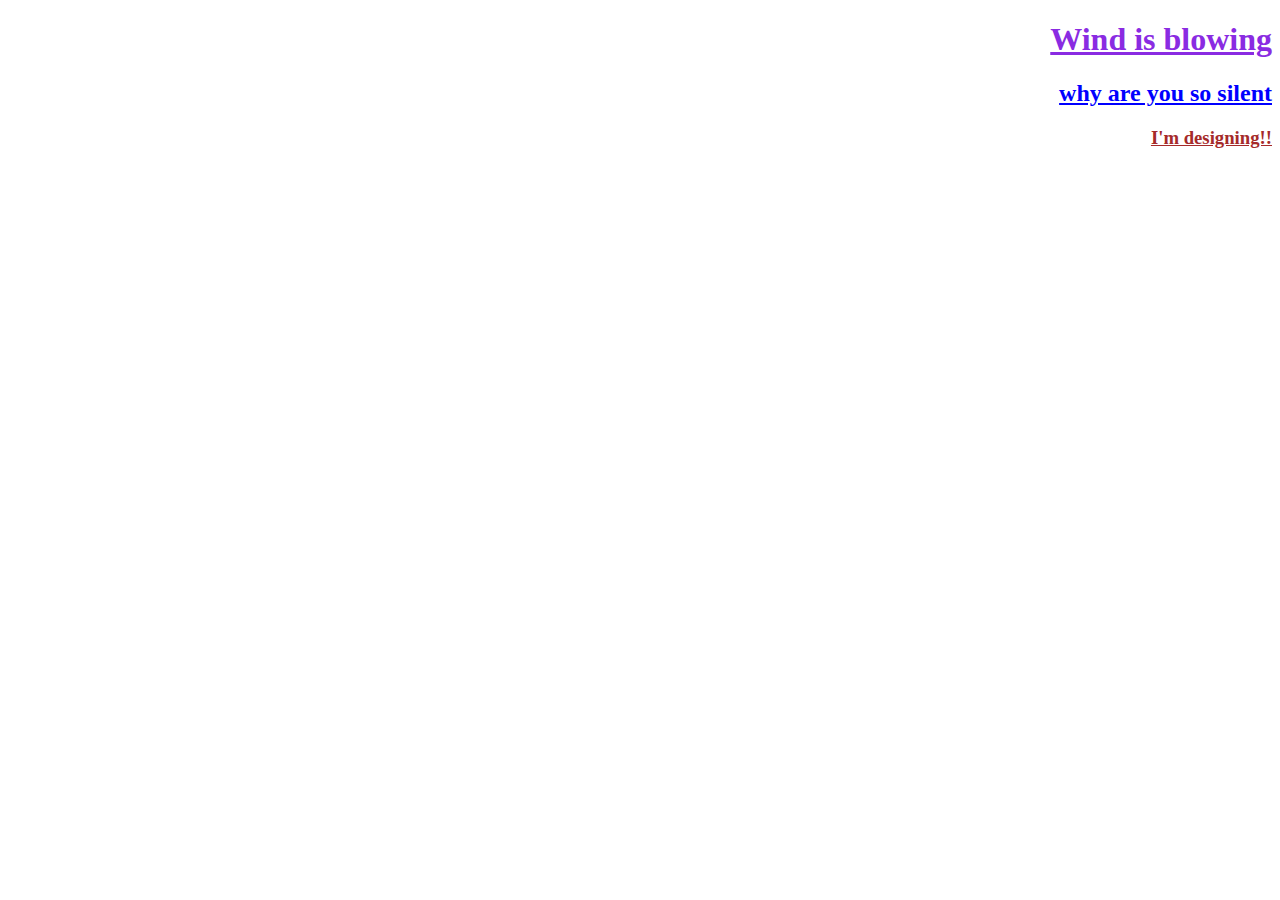
<file: index.html>
<!DOCTYPE html>
<head>
    <title>Styling</title>
</head>
<body>
    <link rel="stylesheet" href="style.css">

    <!-- Inline styling -->
    <h1 style="color: blueviolet; text-align: right; text-decoration: underline;">Wind is blowing</h1>
    
    <h2>Why are you so silent</h2>
    
    <h3>I'm designing!!</h3>
</body>
<style>
    /* Internal styling */
    h2{
        color: blue;
        text-align: right;
        text-decoration: underline;
        text-transform: lowercase;
        
    }

</style>
</html>
</file>
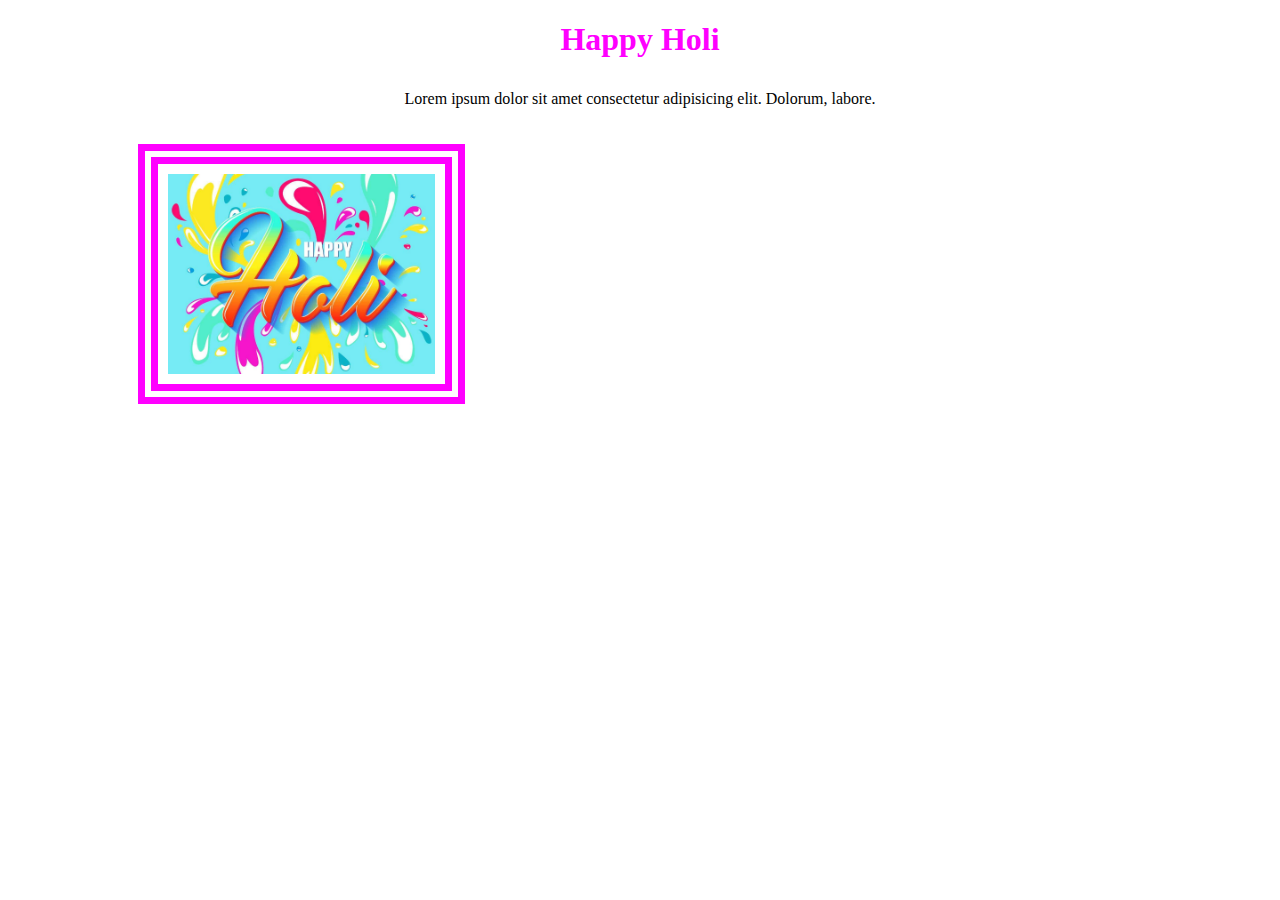
<file: boxmodel.html>
<!DOCTYPE html>
<head>
    <title>Boxmodel</title>
</head>
<body>
    <h1>Happy Holi</h1>
    <p>Lorem ipsum dolor sit amet consectetur adipisicing elit. Dolorum, labore.</p>
    <img src ="holi.jpg" alt="Happy Holi">
    
</body>
<style>
    img{
        height: 200px;
        /* border-bottom: 10px magenta solid;
        border-top: 10px magenta solid;
        border-left: 10px magenta dotted;
        border-right: 10px magenta dotted;
         */
         border: 20px magenta double;
         margin-left: 130px;
         padding: 10px;
    }
    h1{
        color: magenta;
        text-align: center;
    }
    p{
        text-align: center;
        padding-top: 10px;
        padding-bottom: 20px;
    }
</style>
</html>
<!-- in padding no other tag can enter but in margin anyone can enter, padding occupies the space it is just loke a fencing -->
</file>
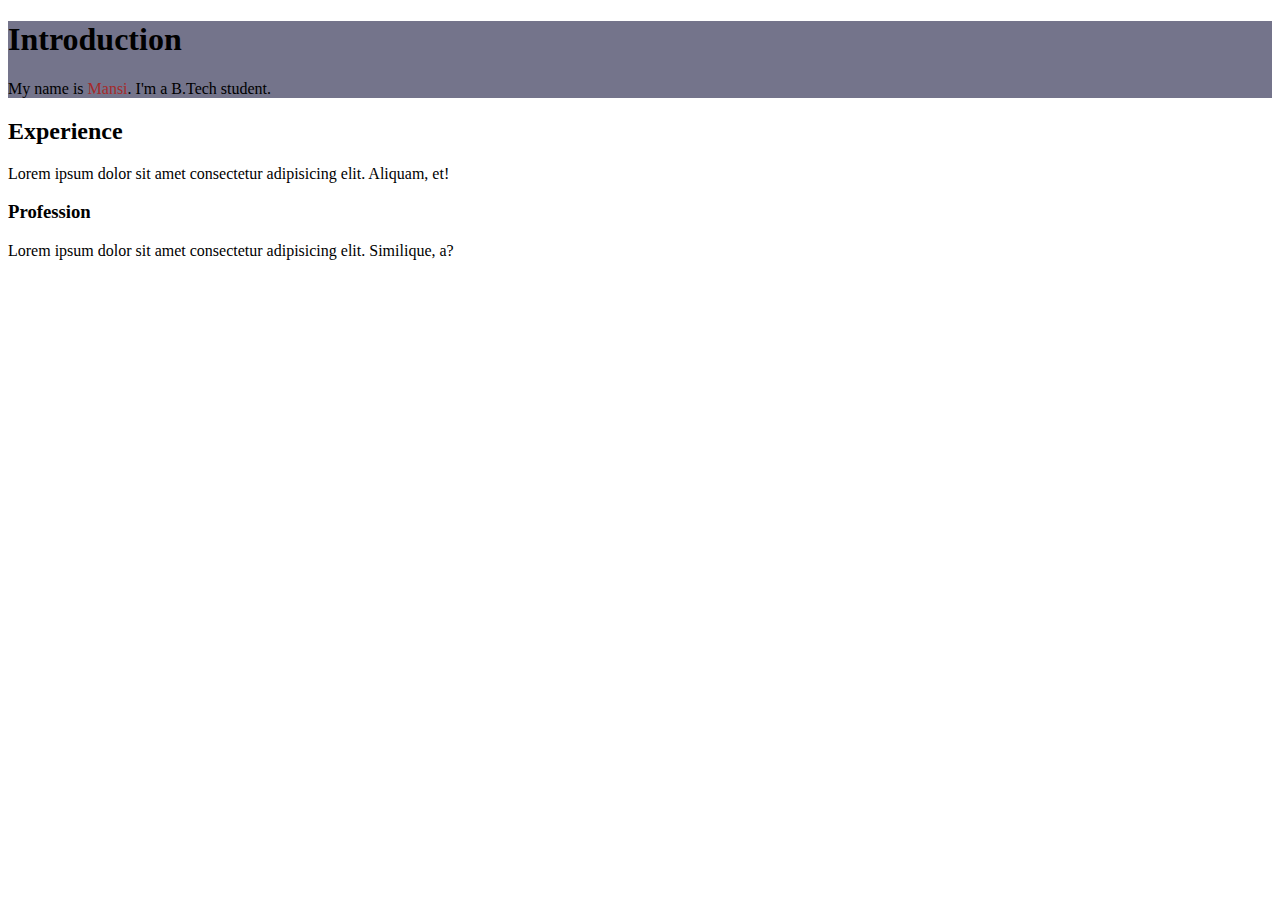
<file: div.html>
<!DOCTYPE html>
<head>
    <title>Div</title>
</head>
<body>
    <div id="sec1">
        <h1>Introduction</h1>
        <p>My name is <span id="mno">Mansi</span>. I'm a B.Tech student.</p>
    </div>
    <div id="2">
        <h2>Experience</h2>
        <p>Lorem ipsum dolor sit amet consectetur adipisicing elit. Aliquam, et!</p>
    </div>
    <div id="3">
        <h3>Profession</h3>
        <p>Lorem ipsum dolor sit amet consectetur adipisicing elit. Similique, a?</p>
    </div>
</body>
<style>
    #mno{
        color: brown;
    }
    #sec1{
        background-color: rgb(116, 116, 139);
    }
</style>
</html>
<!-- span is used for highlighting -->
</file>
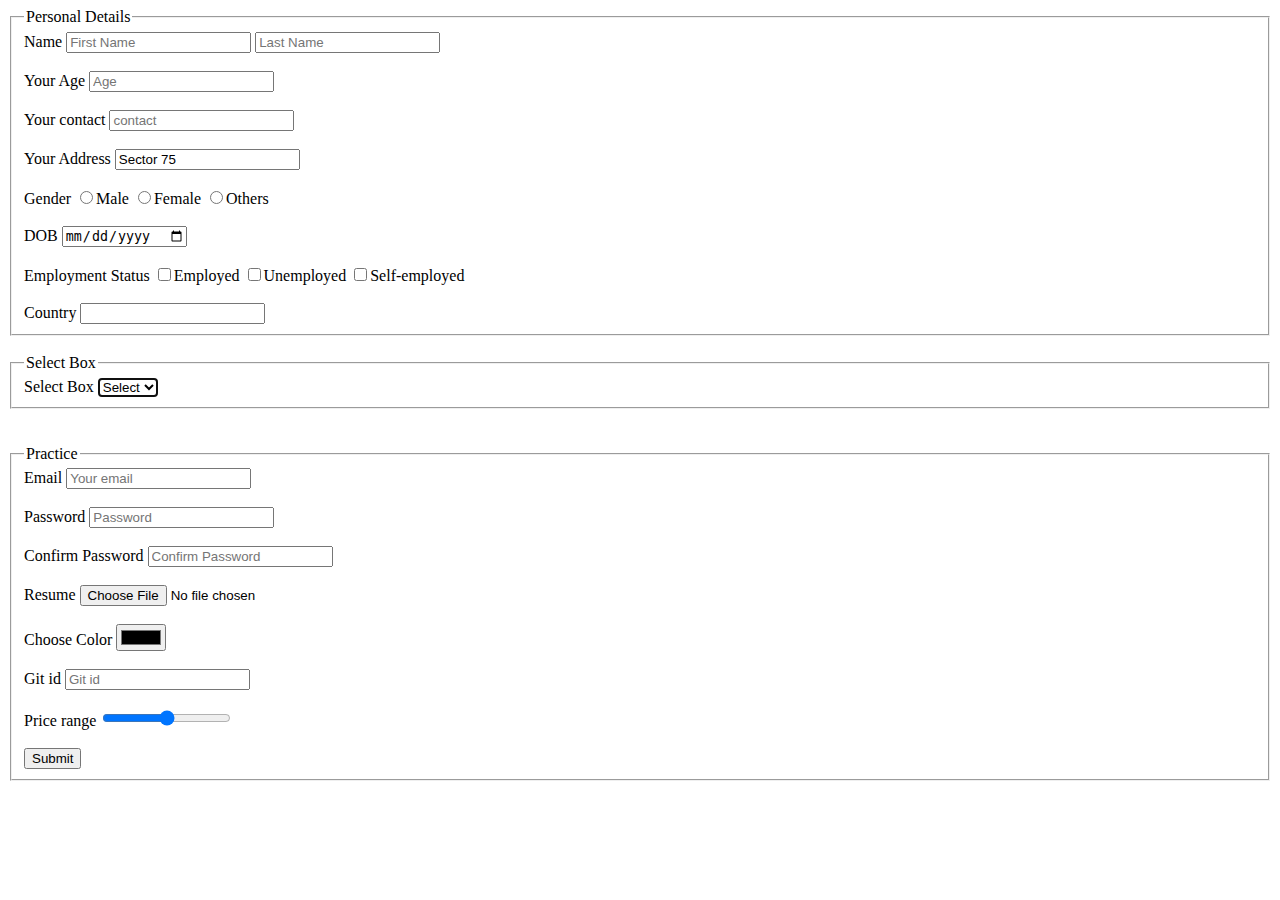
<file: form.html>
<!DOCTYPE html>
<head>
    <title>Form</title>
</head>
<body>
    <form>
        <fieldset>
            <legend>Personal Details</legend>
            <label for="First Name">Name</label>
        <input type="text" placeholder="First Name">
        <input type="text" placeholder="Last Name"><br><br>
        <label for="Age">Your Age</label>
        <input type="number" placeholder="Age"><br><br>
        <label for="contact">Your contact</label>
        <input type="number" placeholder="contact"><br><br>
        <label for="Address">Your Address</label>
        <input type="text" placeholder="Address" value="Sector 75"><br><br>
        <label for="Gender">Gender</label>
        <input type="radio" id="Gender" name="Gender" value="Male">Male
        <input type="radio" id="Gender" name="Gender" value="Female">Female
        <input type="radio" id="Gender" name="Gender" value="Others">Others <br><br>
        <label for="DOB">DOB</label>
        <input type="date" placeholder="DOB"><br><br>
        <label for="">Employment Status</label>
        <input type="checkbox">Employed
        <input type="checkbox">Unemployed
        <input type="checkbox">Self-employed <br><br>
        <label for="country">Country</label>
        <input type="text" list="country">
        <datalist id="country">
            <option value="India">India</option>
            <option value="USA">USA</option>
            <option value="Korea">Korea</option>
            <option value="England">England</option>
            <option value="France">France</option>
            <option value="Finland">Finland</option>
            <option value="Indonesia">Indonesia</option>
        </datalist>
    </fieldset><br>

        <fieldset>
            <legend>Select Box</legend>
            <label for="">Select Box</label>
            <select name="Drop" autofocus="True">
                <!-- <input type="dropdown" placeholder="Select"> -->
                <option>Select</option>
                <option>ABC</option>
                <option>DEF</option>
                <option>GHI</option>
                <option>JKL</option>
                <option>MNO</option>

            </select>
        </fieldset><br><br>

        <fieldset>
            <legend>Practice</legend>
            <label for="Your email">Email</label>
            <input type="email" placeholder="Your email"><br><br>
            <label for="Password">Password</label>
            <input type="password" placeholder="Password"><br><br>
            <label for="Confirm Password">Confirm Password</label>
            <input type="password" placeholder="Confirm Password"><br><br>
            <label for="Resume">Resume</label>
            <input type="file" placeholder="Resume"><br><br>
            <label for="color">Choose Color</label>
            <input type="color" placeholder="color"><br><br>
            <label for="Git id">Git id</label>
            <input type="url" placeholder="Git id"><br><br>
            <label for="Price range">Price range</label>
            <input type="range" placeholder="Price range"><br><br>
            
            <input type="submit" placeholder="Submit">
        </fieldset>
    
    </form>
</body>
</html>

<!-- value is not compulsory to use in every tag but placeholder is compulsory -->
<!-- for search drpdown we use type text instead of dropdown and use list for this and also datalist 
datalist id name and list name must be same themn only it can show result -->
</file>
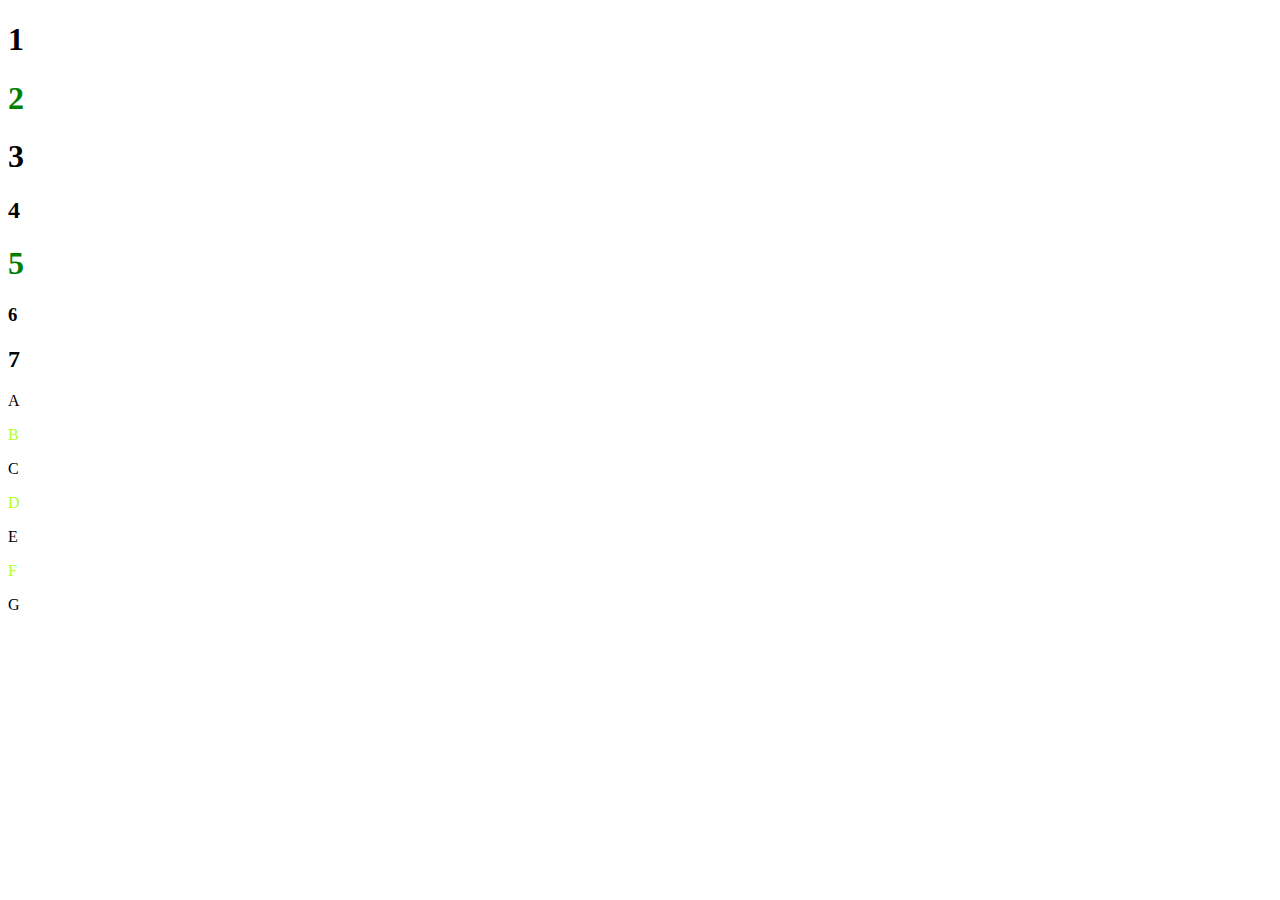
<file: greater.html>
<!DOCTYPE html>
<head>
    <title>Greater child</title>
</head>
<body>
    <h1>1</h1>
    <div>
        <h1>2</h1>
        <section>
            <h1>3</h1>
            <h2>4</h2>
        </section>
        <h1>5</h1>
        <section>
            <h3>6</h3>
        </section>
        <h2>7</h2>
    </div>
</body>
<style>
    div>h1{
        color: green;
    }
</style>
</html>




<!DOCTYPE html>
<head>
    <title>Document</title>
</head>
<body>
    <p>A</p>
    <div>
        <p>B</p>
        <section>
            <p>C</p>
            <div>
                <p>D</p>
            </div>
            <p>E</p>
        </section>
        <p>F</p>
    </div>
    <P>G</P>
</body>
<style>
    div>p{
        color: greenyellow;  
    }
    /* here editing is applied to child tags of  all div because no particular div is defined. */
</style>
</html>

<!-- div>h1 means the editing will only be applied on direct child of div not on thr grand child and sub child -->
</file>
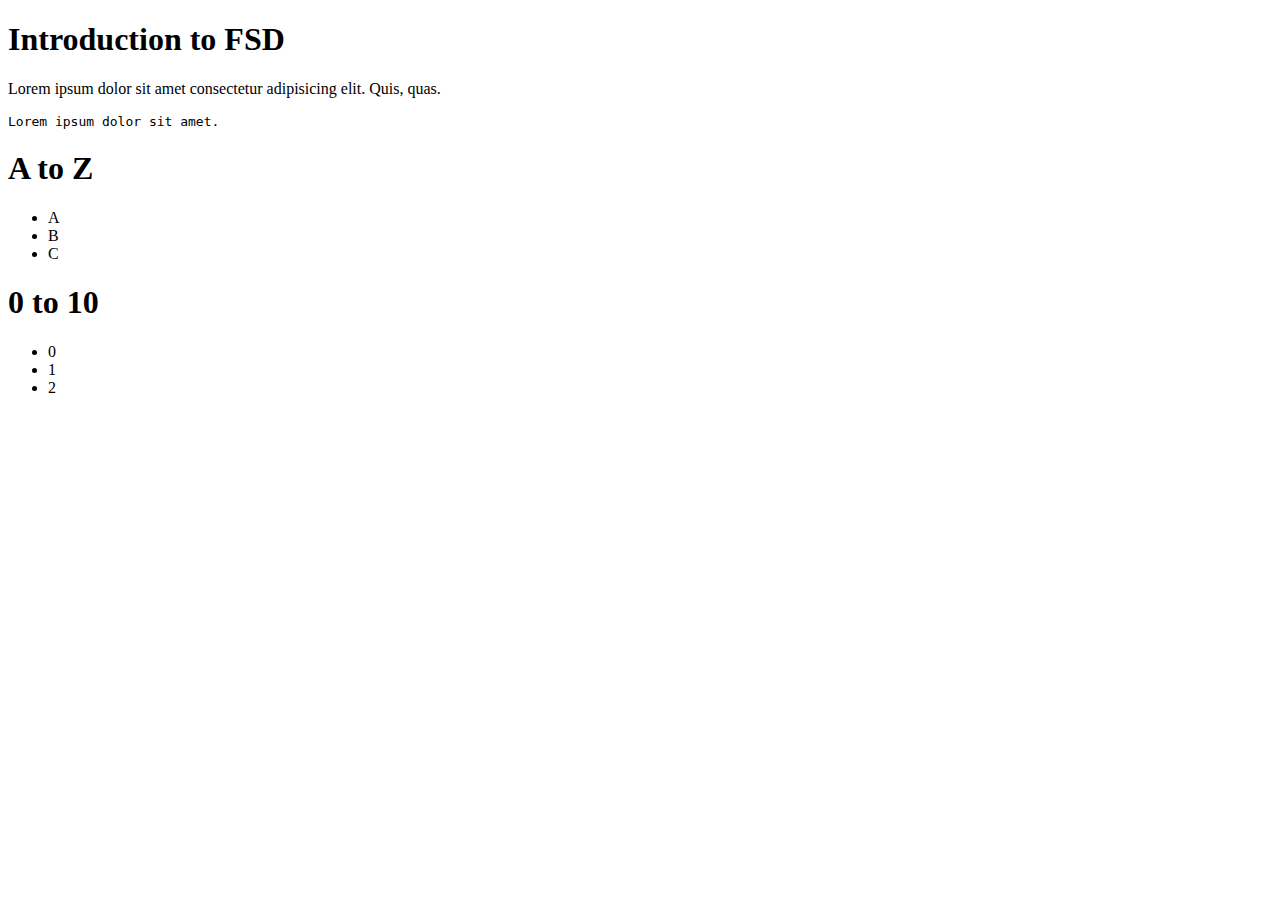
<file: parent-child.html>
<!DOCTYPE html>
<head>
    <title>Parent-Child</title>
</head>
<body>
    <!-- parent and child tag cocept. main is the parent tag and under this all the tags are child tags. but we have to start the child tag under main tag after two spaces. -->
    <main>
        <h1>Introduction to FSD</h1>
        <p>Lorem ipsum dolor sit amet consectetur adipisicing elit. Quis, quas.</p>
        <pre>Lorem ipsum dolor sit amet.</pre>
    </main>

        <!-- div tag can not be a parent tag. div tag divides the small small section ,it can be written under main tag-->
    <div>
        <h1>A to Z</h1>
        <ul>
            <li>A</li>
            <li>B</li>
            <li>C</li>
        </ul>
        <h1>0 to 10</h1>
        <ul>
            <li>0</li>
            <li>1</li>
            <li>2</li>
        </ul>
    </div>
</body>
</html>
</file>
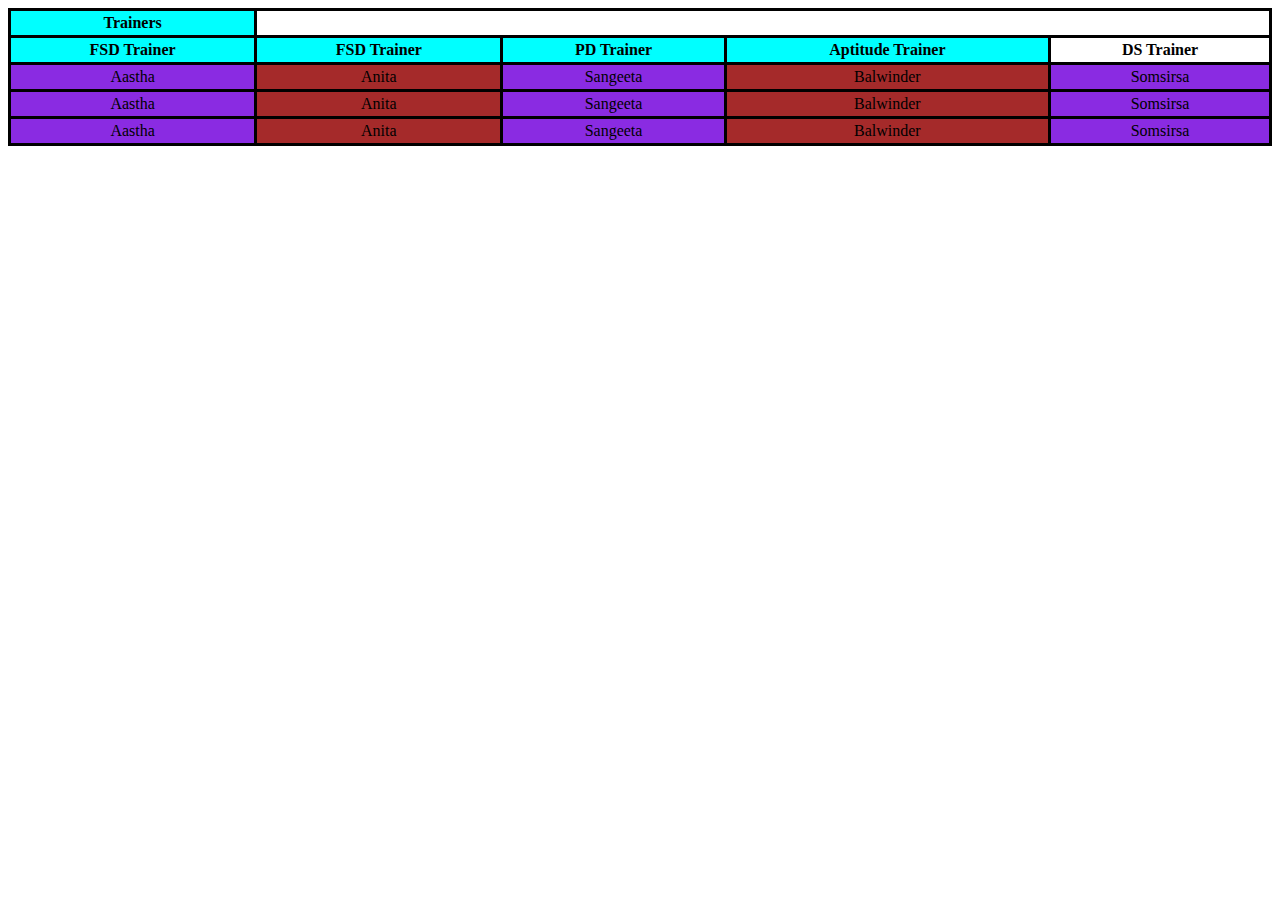
<file: table.html>
<!DOCTYPE html>
<head>
    <title>Table</title>
</head>
<body>
    <table>
        <!-- <th>Days</th>
    <tr>
        <td>Monday</td>
        <td>Tuesday</td>
        <td>Wednesday</td>
        <td>Thursday</td>
        <td>Friday</td>
        <td>Saturday</td>
        <td>Sunday</td>
    </tr>
        <th>Months</th>
        <tr>
        <td>Jan</td>
        <td>Feb</td>
        <td>March</td>
        <td>April</td>
        <td>May</td>
        <td>June</td>
        <td>July</td>
    </tr>
    </table> -->
<table>
    <colgroup id="colg">
    <col span="2">
    <col id="colg2" span="1">
    <col span="x">
    <th id="sec1">Trainers</th>
    <tr>
        <th colspan="">FSD Trainer</th>
        <th>FSD Trainer</th>
        <th>PD Trainer</th>
        <th>Aptitude Trainer</th>
        <th>DS Trainer</th>
        
    </tr>
    <tr>
        <td>Aastha</td>
        <td>Anita</td>
        <td>Sangeeta</td>
        <td>Balwinder</td>
        <td>Somsirsa</td>
    </tr>
    <tr>
        <td>Aastha</td>
        <td>Anita</td>
        <td>Sangeeta</td>
        <td>Balwinder</td>
        <td>Somsirsa</td>
    </tr>
    <tr>
        <td>Aastha</td>
        <td>Anita</td>
        <td>Sangeeta</td>
        <td>Balwinder</td>
        <td>Somsirsa</td>
    </tr>
</colgroup>
</table>
</body>
<style>
    table{
        width: 100%;
    }
    table, tr, td, th{
        border: 3px solid;
        border-collapse: collapse;
        text-align: center;
        padding: 3px;
    }
   td:nth-child(odd){
        background-color: blueviolet;
    }
    td:nth-child(even){
        background-color: brown;
    }
    #colg{
        background-color: aqua;
    }
    
</style>
</html>
<!-- nth-child used to highlight the cells and data
colspan combines the column
rowspan combines the rows
colgroup groups the columns and gives them a color -->
</file>
<file: style.css>
/* External styling */
h3{
    color: brown;
    text-align: right;
    text-decoration: underline;
    text-shadow: 0cm;
}
</file>
